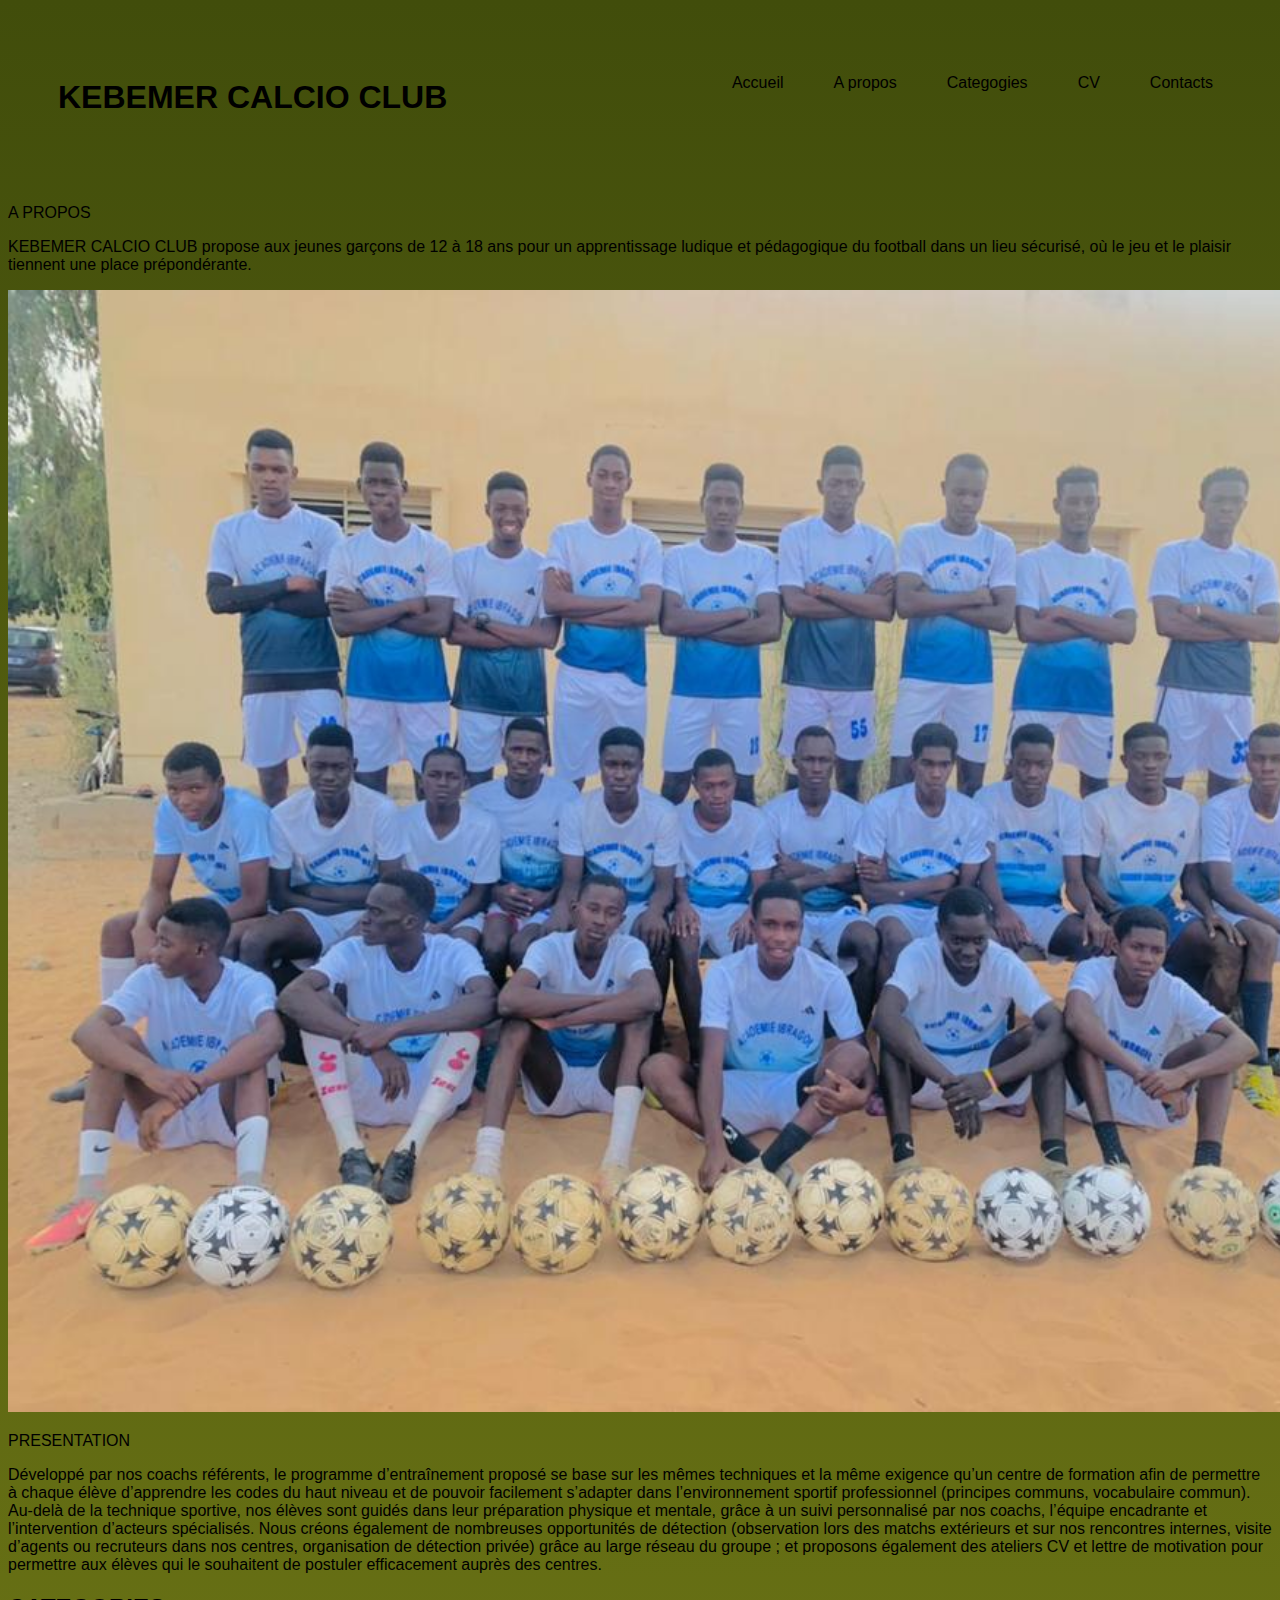
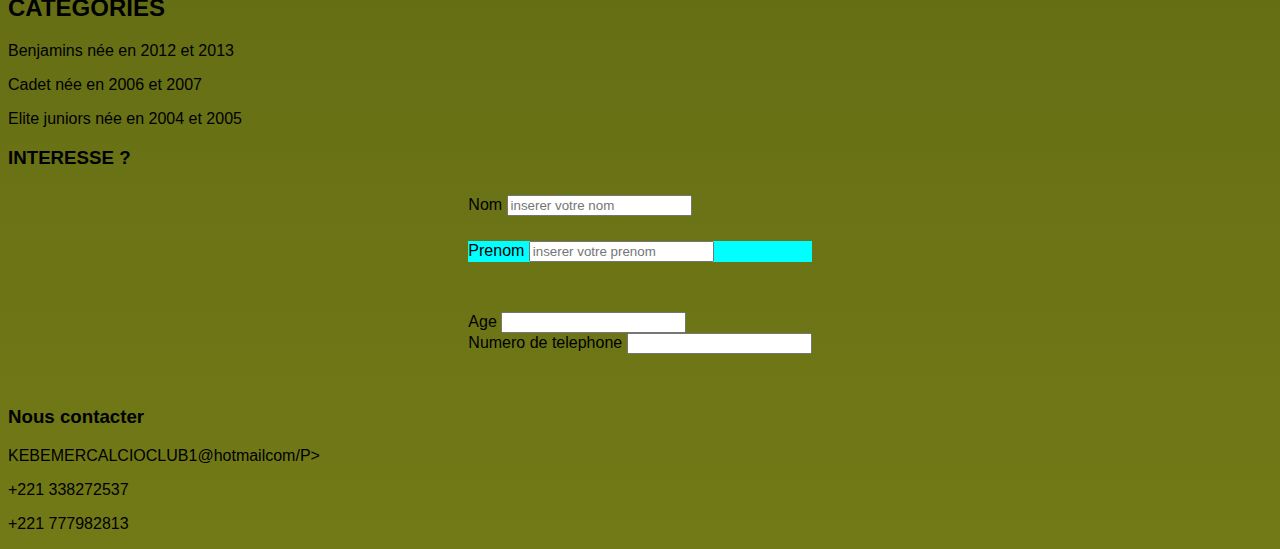
<file: index.html>
<!DOCTYPE html>
<html lang="fr">

<head>
    <meta charset="UTF-8">
    <meta name="viewport" content="width=device-width, initial-scale=1.0">
    <link rel="stylesheet" href="style2.css">
    <title>Document</title>
</head>

<body>
    <nav class="navbar">
        <a href="#">
            <h1 class="logo_title">KEBEMER CALCIO CLUB</h1>
        </a>
        <div class="nav-links">
            <ul>
                <li><a href="">Accueil</a></li>
                <li><a href="">A propos</a></li>
                <li><a href="">Categogies</a></li>
                <li><a href="">CV</a></li>
                <li><a href="">Contacts</a></li>
            </ul>
        </div>

    </nav>
    <br><br><br><br><br><br><br><br><br><br>
    <P> A PROPOS</P>
    KEBEMER CALCIO CLUB propose aux jeunes garçons de 12 à 18 ans pour un apprentissage ludique et pédagogique du
    football dans un lieu sécurisé, où le jeu et le plaisir tiennent une place prépondérante.
    </P>
    <img class="gg" src="KCC FOOT.jpg" alt="">
    <p>PRESENTATION</p>
    Développé par nos coachs référents, le programme d’entraînement proposé se base sur les mêmes techniques et la même
    exigence qu’un centre de formation afin de permettre à chaque élève d’apprendre les codes du haut niveau et de
    pouvoir facilement s’adapter dans l’environnement sportif professionnel (principes communs, vocabulaire commun).

    Au-delà de la technique sportive, nos élèves sont guidés dans leur préparation physique et mentale, grâce à un suivi
    personnalisé par nos coachs, l’équipe encadrante et l’intervention d’acteurs spécialisés.

    Nous créons également de nombreuses opportunités de détection (observation lors des matchs extérieurs et sur nos
    rencontres internes, visite d’agents ou recruteurs dans nos centres, organisation de détection privée) grâce au
    large réseau du groupe ; et proposons également des ateliers CV et lettre de motivation pour permettre aux élèves
    qui le souhaitent de postuler efficacement auprès des centres.
    <h2>CATEGORIES</h2>
    <P>Benjamins née en 2012 et 2013 </P>
    <P>Cadet née en 2006 et 2007 </P>
    <P>Elite juniors née en 2004 et 2005 </P>
    <h3>INTERESSE ?</h3>

    <div class="formulaire">
        <form class="traitement">
            <div class="nom_form">
                <label class="">Nom</label>
                <input type="text" name="" id="Nom" placeholder="inserer votre nom">
            </div>
            <div class="prenom_form">
                <label for="">Prenom</label>
                <input type="text" name="" id="Prenom" placeholder="inserer votre prenom">
            </div>
            <div class="Age_form">
                <label for="">Age</label>
                <input type="text">
            </div>
            <div class="num_form">
                <label for="">Numero de telephone</label>
                <input type="text">
            </div>

        </form>
    </div>
    <footer>
        <div class="footer BackGris flexbetween">
            <div>
                <h3>Nous contacter</h3>
                <P>KEBEMERCALCIOCLUB1@hotmailcom/P>
                <p>+221 338272537</p>
                <p>+221 777982813</p>
            </div>
        </div>
    </footer>
</body>

</html>
</file>
<file: style2.css>
.navbar{
    position: absolute;
    padding: 50px;
    display: flex;
    justify-content: space-between;
    width: 100%;
    box-sizing: border-box;
}
.formulaire{
    height: 200px;
    display: flex;
    align-items: center;
    justify-content: center;
}
 

.nav-links ul{
    display: flex;
}
.navbar .nav-links ul li a {
    margin: 0 25px;
}
*{
    text-decoration: none;
    list-style: none;
}
body{
    font-family: "Roboto", sans-serif ;
}
.gg{
    width: 1500px;
}
body{
    background: linear-gradient(#414d0b, #727a17);
}
.logo_title{
    color: black;
}
.nav-links ul li a{
    color: black;
}
.nom_form{
    margin-bottom: 25px;
}
.prenom_form{
    margin-bottom: 50px;
    background-color: aqua;
}
.age_form{
    margin-bottom: 25px;
}
.num_form{
    margin-bottom: 25px;
}
</file>
